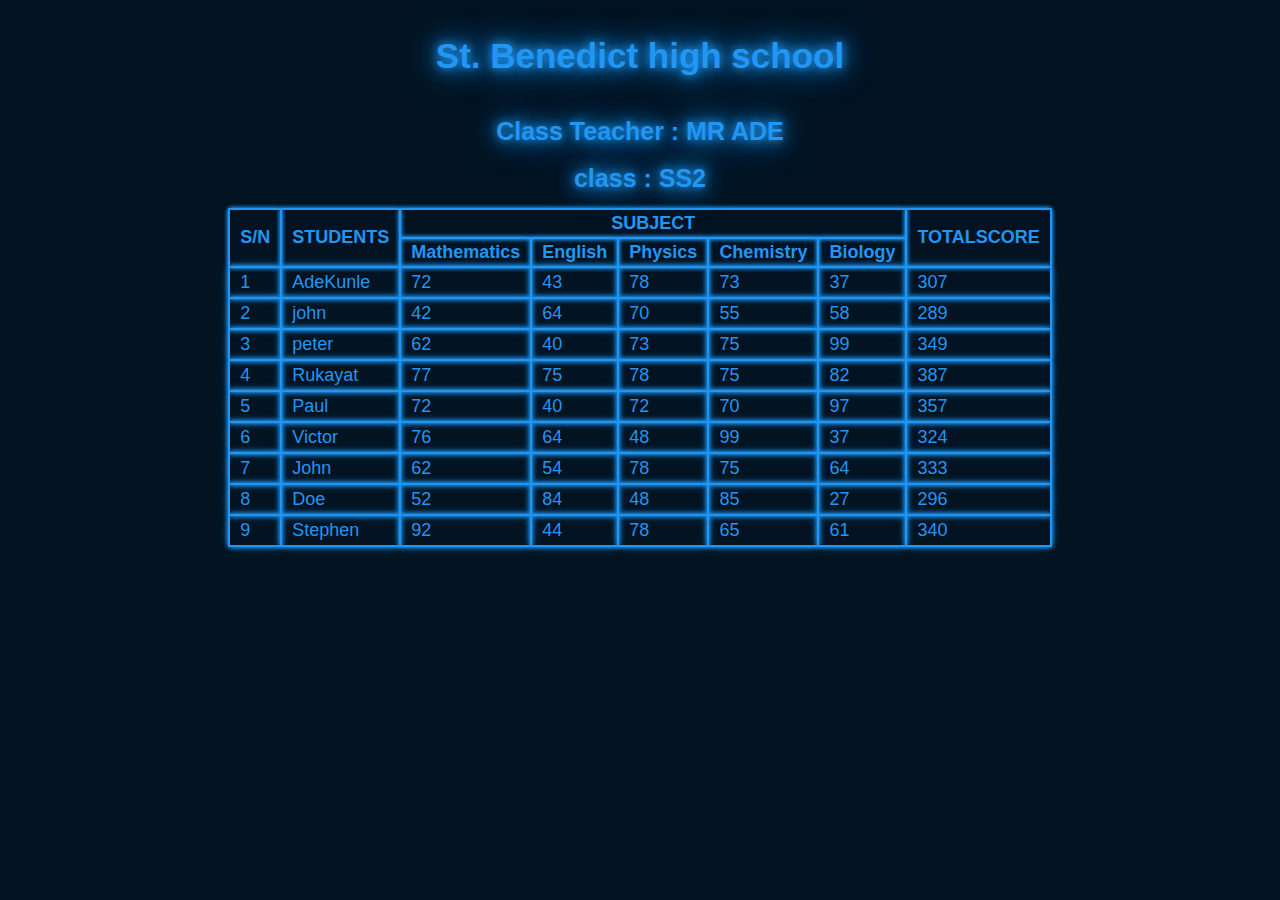
<file: Zuri 2 frontend task c/Zuri frontend task-c.html>
<!DOCTYPE html>
<html lang="en">

<head>
    <meta charset="UTF-8">
    <meta http-equiv="X-UA-Compatible" content="IE=edge">
    <meta name="viewport" content="width=device-width, initial-scale=1.0">
    <link rel="stylesheet" href="Zuri frontend task-c.css">
</head>

<body>
    <section class="main">
        <div class="container">
            <h1>St. Benedict high school</h1>
            <h2>Class Teacher : MR ADE</h2>
            <h2>class : SS2</h2>

            <table>
                <tr class="row">
                    <th id="class-table-requirements" rowspan="2">S/N</th>
                    <th id="class-table-requirements" rowspan="2">STUDENTS</th>
                    <th id="class-table-requirements" colspan="5">SUBJECT</th>
                    <th id="class-table-requirements" colspan="2" rowspan="2">TOTALSCORE</th>
                </tr>
                <tr class="row">
                    <th id="class-table-requirements">Mathematics</th>
                    <th id="class-table-requirements">English</th>
                    <th id="class-table-requirements">Physics</th>
                    <th id="class-table-requirements">Chemistry</th>
                    <th id="class-table-requirements">Biology</th>
                </tr>
                <tr class="row">
                    <td class="class-info">1</td>
                    <td class="class-info">AdeKunle</td>
                    <td class="class-info">72</td>
                    <td class="class-info">43</td>
                    <td class="class-info">78</td>
                    <td class="class-info">73</td>
                    <td class="class-info">37</td>
                    <td class="class-info">307</td>
                </tr>
                <tr class="row">
                    <td class="class-info">2</td>
                    <td class="class-info">john</td>
                    <td class="class-info">42</td>
                    <td class="class-info">64</td>
                    <td class="class-info">70</td>
                    <td class="class-info">55</td>
                    <td class="class-info">58</td>
                    <td class="class-info">289</td>
                </tr>
                <tr class="row">
                    <td class="class-info">3</td>
                    <td class="class-info">peter</td>
                    <td class="class-info">62</td>
                    <td class="class-info">40</td>
                    <td class="class-info">73</td>
                    <td class="class-info">75</td>
                    <td class="class-info" >99</td>
                    <td class="class-info" >349</td>
                </tr>
                <tr class="row">
                    <td class="class-info" >4</td>
                    <td class="class-info" >Rukayat </td>
                    <td class="class-info" >77</td>
                    <td class="class-info" >75</td>
                    <td class="class-info" >78</td>
                    <td class="class-info" >75</td>
                    <td class="class-info" >82</td>
                    <td class="class-info" >387</td>
                </tr>
                <tr class="row">
                    <td class="class-info" >5</td>
                    <td class="class-info" >Paul</td>
                    <td class="class-info" >72</td>
                    <td class="class-info" >40</td>
                    <td class="class-info" >72</td>
                    <td class="class-info" >70</td>
                    <td class="class-info"  >97</td>
                    <td class="class-info" >357</td>
                </tr>
                <tr class="row">
                    <td class="class-info" >6</td>
                    <td class="class-info" >Victor</td>
                    <td class="class-info" >76</td>
                    <td class="class-info" >64</td>
                    <td class="class-info" >48</td>
                    <td class="class-info" >99</td>
                    <td class="class-info" >37</td>
                    <td class="class-info" >324</td>
                </tr>
                <tr class="row">
                    <td class="class-info" >7</td>
                    <td class="class-info" >John</td>
                    <td class="class-info" >62</td>
                    <td class="class-info" >54</td>
                    <td class="class-info" >78</td>
                    <td class="class-info" >75</td>
                    <td class="class-info" >64</td>
                    <td class="class-info" >333</td>
                </tr>
                <tr class="row">
                    <td class="class-info">8</td>
                    <td class="class-info">Doe</td>
                    <td class="class-info">52</td>
                    <td class="class-info">84</td>
                    <td class="class-info">48</td>
                    <td class="class-info">85</td>
                    <td class="class-info">27</td>
                    <td class="class-info">296</td>
                </tr>
                <tr class="row">
                    <td class="class-info">9</td>
                    <td class="class-info">Stephen</td>
                    <td class="class-info">92</td>
                    <td class="class-info">44</td>
                    <td class="class-info">78</td>
                    <td class="class-info">65</td>
                    <td class="class-info">61</td>
                    <td class="class-info">340</td>
                </tr>

            </table>
        </div>
    </section>
</body>

</html>
</file>
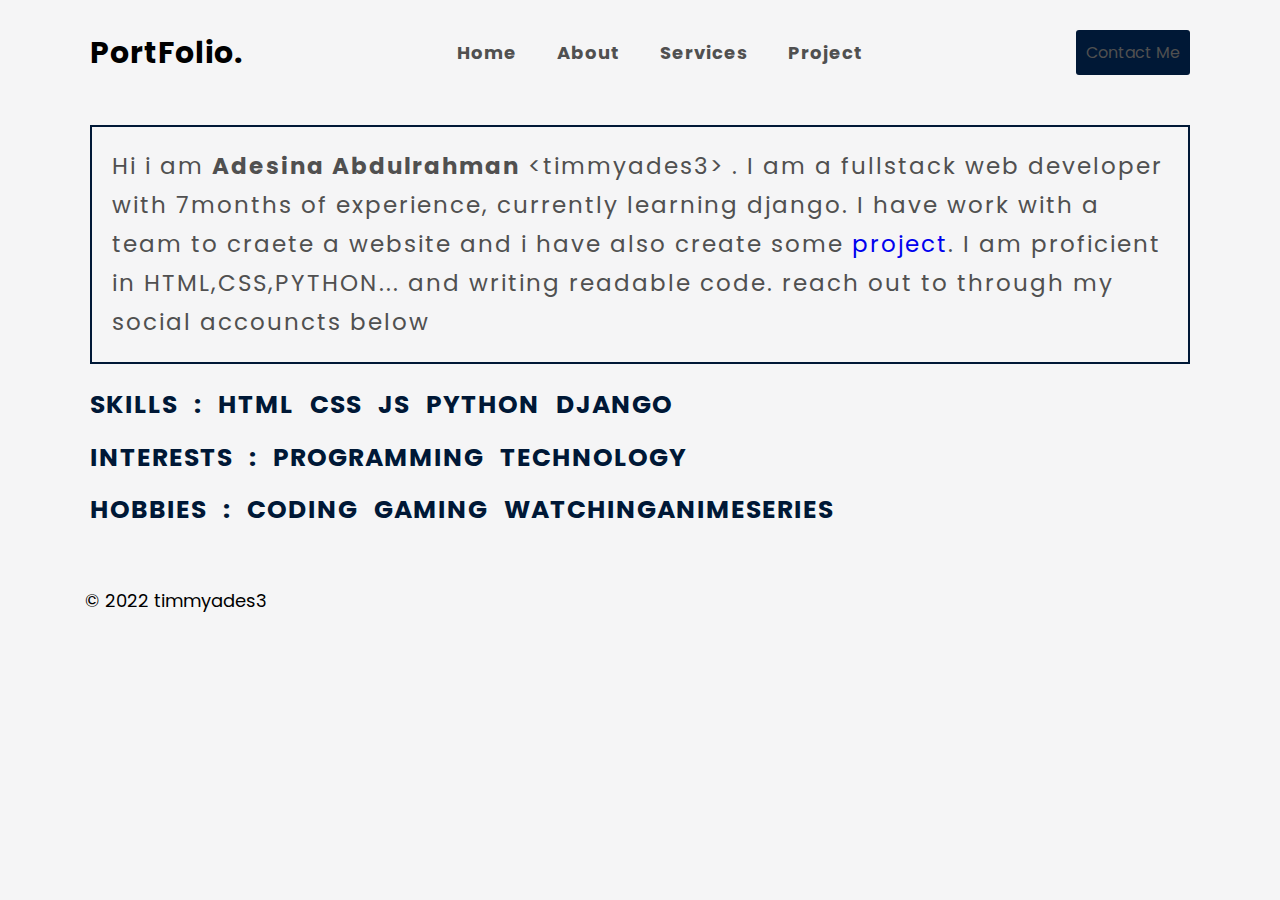
<file: zuri 3 frontend task c/about.html>
<!DOCTYPE html>
<html lang="en">

<head>
  <meta charset="UTF-8">
  <meta http-equiv="X-UA-Compatible" content="IE=edge">
  <meta name="viewport" content="width=device-width, initial-scale=1.0">
  <title>Portfolio</title>

  <link rel="preconnect" href="https://fonts.googleapis.com">
  <link rel="preconnect" href="https://fonts.gstatic.com" crossorigin>
  <link href="https://fonts.googleapis.com/css2?family=Poppins:wght@300;700&display=swap" rel="stylesheet">

  <link rel="stylesheet" href="https://cdnjs.cloudflare.com/ajax/libs/font-awesome/6.2.0/css/all.min.css"
    integrity="sha512-xh6O/CkQoPOWDdYTDqeRdPCVd1SpvCA9XXcUnZS2FmJNp1coAFzvtCN9BmamE+4aHK8yyUHUSCcJHgXloTyT2A=="
    crossorigin="anonymous" referrerpolicy="no-referrer" />
  <link rel="stylesheet" href="css/style.css">
</head>

<body>
  <!-- NAV BAR -->
  <header>
    <div class="container navbar">
      <div class="logo">
        PortFolio.
      </div>
      <div class="nav">
        <nav>
      
          <input type="checkbox" id="check">
          <label for="check">
            <i class="fas fa-bars" id="btn"></i>
            <i class="fas fa-times" id="cancel"></i>
          </label>
      
          <ul>
            <li><a href="index.html">Home</a></li>
            <li><a href="about.html">About</a></li>
            <li><a href="services.html">Services</a></li>
            <li><a href="project.html">Project</a></li>
          </ul>
        </nav>
      </div>

      <div>
        <button class="contact-me-button"><a class="contact-me-link" href="contactme.html">Contact Me</a></button>
      </div>

    </div>
  </header>
  <!-- SHOWCASE -->
  <main>
    <div class="container about">
      <div>
        <p class="my-info">
         Hi i am <strong>Adesina Abdulrahman</strong>  &lt;timmyades3&gt; . I am a fullstack web developer with 7months of experience, currently learning django. I have work with a team to craete a website and i have also create some <a href="project.html">project</a>. I am proficient in HTML,CSS,PYTHON... and writing readable code. reach out to through my social accouncts below           </p>
        <h3 class="my-skills">
          SKILLS : HTML CSS JS PYTHON DJANGO
        </h3>
        <h3 class="my-interests">
         INTERESTS : PROGRAMMING TECHNOLOGY
        </h3>
        <h3 class="my-hobbies">
          HOBBIES : CODING GAMING WATCHINGANIMESERIES 
        </h3>
      </div>
    </div>
    <div class="social-icons about">
      <div class="icon">
     <a href="https://www.linkedin.com/in/oluwatimileyin-a-68042623a" target="_blank" rel="noopener noreferrer"><i style="color: rgb(0, 24, 54);" class=" fab fa-linkedin fa-2x" aria-hidden="true"></i></a>
   </div>
   <div class="icon">
    <a href="https://wa.me/qr/L6EYEOUCKDNOM1" target="_blank" rel="noopener noreferrer"> <i style="color: rgb(0, 24, 54);"  class="fab fa-whatsapp fa-2x" aria-hidden="true"></i></a>
   </div>
   <div class="icon">
     <a href="https://twitter.com/timmy_ades3?t=lEyUMb9uuGTsqoWi1gaRNw&s=09" target="_blank" rel="noopener noreferrer"><i style="color: rgb(0, 24, 54);" class="fab fa-twitter fa-2x"></i></i></a>
   </div>
   <div class="icon">
     <a href="#" target="_blank" rel="noopener noreferrer"><i class="fab fa-github fa-2x" style="color: rgb(0, 24, 54);" aria-hidden="true"></i></a>
   </div>
   </div>
  
  </main>
  <!-- FOOTER -->
  <footer>
    <div class="container foot about">
      <p>&#169; 2022 timmyades3</p>
    </div>
  </footer>
</body>

</html>
</file>
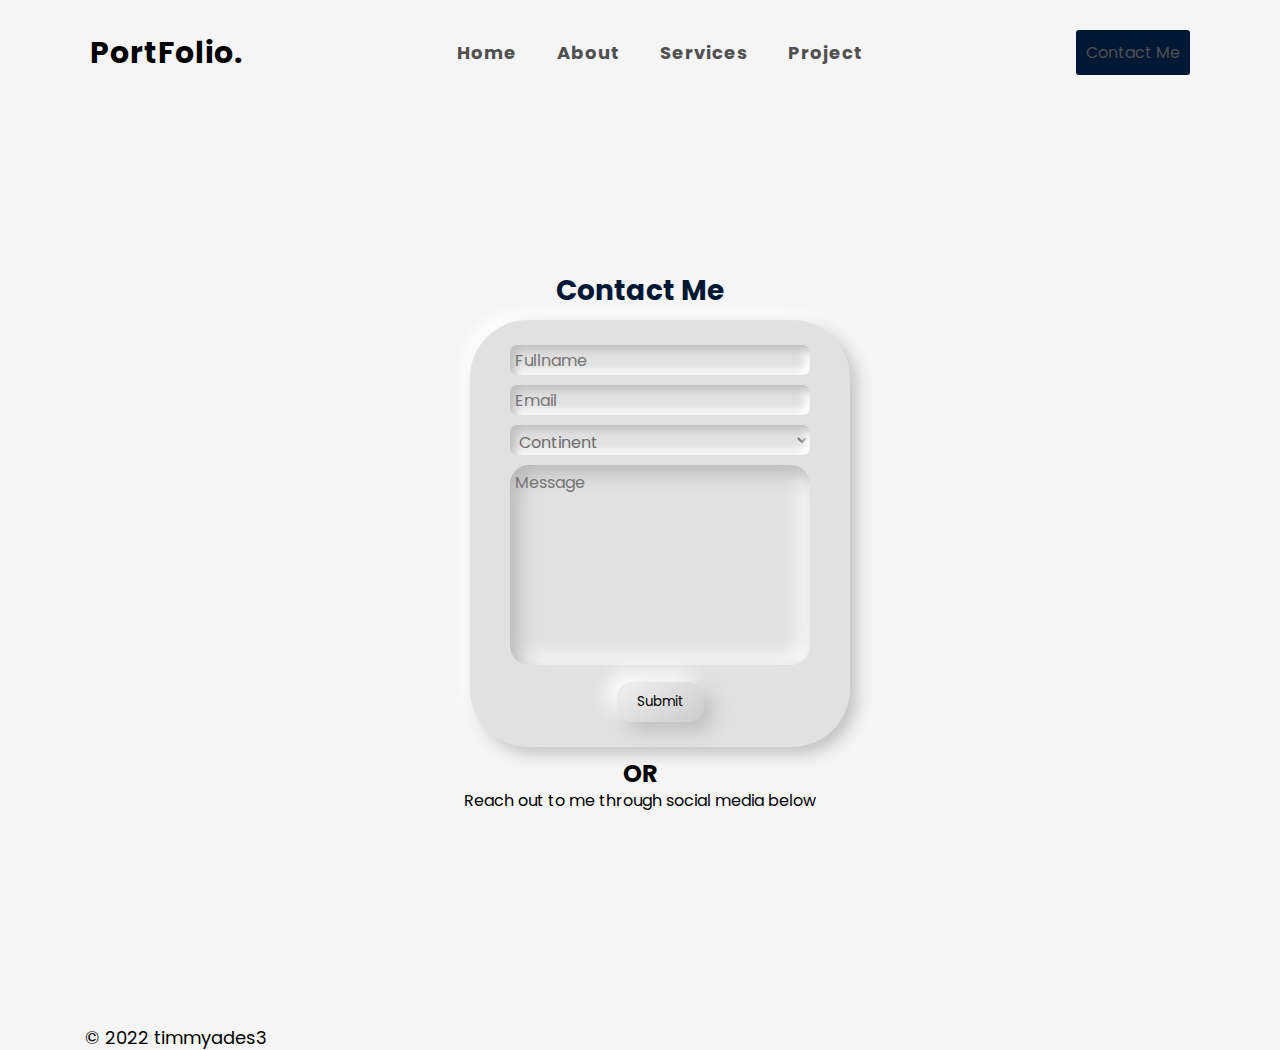
<file: zuri 3 frontend task c/contactme.html>
<!DOCTYPE html>
<html lang="en">

<head>
  <meta charset="UTF-8">
  <meta http-equiv="X-UA-Compatible" content="IE=edge">
  <meta name="viewport" content="width=device-width, initial-scale=1.0">
  <title>Contact me</title>

  <link rel="preconnect" href="https://fonts.googleapis.com">
  <link rel="preconnect" href="https://fonts.gstatic.com" crossorigin>
  <link href="https://fonts.googleapis.com/css2?family=Poppins:wght@300;700&display=swap" rel="stylesheet">

  <link rel="stylesheet" href="https://cdnjs.cloudflare.com/ajax/libs/font-awesome/6.2.0/css/all.min.css"
    integrity="sha512-xh6O/CkQoPOWDdYTDqeRdPCVd1SpvCA9XXcUnZS2FmJNp1coAFzvtCN9BmamE+4aHK8yyUHUSCcJHgXloTyT2A=="
    crossorigin="anonymous" referrerpolicy="no-referrer" />

  <link rel="stylesheet" href="css/style.css">
</head>

<body>
  <!-- NAV BAR -->
  <header>
    <div class="container navbar">
      <div class="logo">
        PortFolio.
      </div>
      <div class="nav">
        <nav>
      
          <input type="checkbox" id="check">
          <label for="check">
            <i class="fas fa-bars" id="btn"></i>
            <i class="fas fa-times" id="cancel"></i>
          </label>
      
          <ul>
            <li><a href="index.html">Home</a></li>
            <li><a href="about.html">About</a></li>
            <li><a href="services.html">Services</a></li>
            <li><a href="project.html">Project</a></li>
          </ul>
        </nav>
      </div>

      <div>
        <button class="contact-me-button"><a class="contact-me-link" href="#">Contact Me</a></button>
      </div>

    </div>
  </header>
  <!-- SHOWCASE -->
  <main>
    <div class="container contact-form">
      <div>
        <div>
          <h2 class="c-me">
            Contact Me
          </h2>
        </div>
        <div>
          <form action="https://formsubmit.co/el/xijibu" target="_blank" rel="noopener noreferrer" method="POST">
            <div class="form-info">
              <input type="text" name="" id="user-name" placeholder="Fullname" required><br>
              <input type="email" name="" id="user-email" placeholder="Email" required><br>
              <select name="continent" id="country" required>
                <option value="">Continent</option>
                <option value="">Africa</option>
                <option value="">North America</option>
                <option value="">South America</option>
                <option value="">Asia</option>
                <option value="">Europe</option>
                <option value="">Antarctica</option>
                <option value="">Australia</option>
              </select><br>
              <textarea name="message" id="message" placeholder="Message" cols="30" rows="10"></textarea><br>
              <button type="submit" id="submit">Submit</button>
            </div>
          </form>
        </div>
        <div class="option">
          <h2 class="or">OR</h2>
          <P class="option-info">Reach out to me through social media below</P>
          <div class="social-icons">
            <div class="icon">
              <a
                  href="https://www.linkedin.com/in/oluwatimileyin-a-68042623a" target="_blank"
                  rel="noopener noreferrer"><i class=" fab fa-linkedin fa-2x" aria-hidden="true" style="color: rgb(0, 24, 54);"
                  ></i></a>
            </div>
            <div class="icon">
              <a href="https://wa.me/qr/L6EYEOUCKDNOM1"
                  target="_blank" rel="noopener noreferrer"><i class="fab fa-whatsapp fa-2x" aria-hidden="true" style="color: rgb(0, 24, 54);"></i></a>
            </div>
            <div class="icon">
              <a href="https://twitter.com/timmy_ades3?t=lEyUMb9uuGTsqoWi1gaRNw&s=09"
                  target="_blank" rel="noopener noreferrer"><i class="fab fa-twitter fa-2x" style="color: rgb(0, 24, 54);"></i></a>
            </div>
            <div class="icon">
              <a href="#" target="_blank"
                  rel="noopener noreferrer"><i class="fab fa-github fa-2x" aria-hidden="true" style="color: rgb(0, 24, 54);"></i></a>
            </div>
          </div>

        </div>
      </div>
    </div>
  </main>
  <footer>
    <div class="container foot contact">
      <p>&#169; 2022 timmyades3</p>
    </div>
  </footer>
</body>

</html>
</file>
<file: Zuri 2 frontend task c/Zuri frontend task-c.css>
* {
    padding: o;
    margin: 0;
    box-sizing: border-box;
    line-height: 1.5;
}

body {
    font-family: sans-serif;
    background-color: #031321;
}

.main {
    display: flex;
    align-items: center;
    justify-content: center;
    text-align: center;
}

h1{
    margin: 30px 0px;
    font-size: 35px;
    color:#2196f3;
    text-shadow: 0px 0px 10px #2196f3,
                 0px 0px 20px #2196f3,
                 0px 0px 40px #2196f3;
}

h2{
    margin: 10px 0px;
    font-size: 25px;
    color: #2196f3;
    text-shadow: 0px 0px 10px #2196f3,
                 0px 0px 20px #2196f3,
                 0px 0px 40px #2196f3;
}

table {
    padding: 5px;
    border-spacing: 0px;
    padding: 0px;
    font-size: 18px;
    color: #2196f3;
    border: 1px solid #2196f3;
}

.row {
    border: 1px solid;
}

#class-table-requirements{
    border: 1px solid #2196f3;
    font-size: 18px;
    padding:0px 10px;
    border-spacing: 0px;
    box-shadow: 0 0 5px #2196f3, 0 0 5px #2196f3, 0 0 5px #2196f3 ;
}

#class-table-requirements:hover{
    color: #255784;
    background: #2196f3;
    box-shadow: 0 0 20px #2196f3, 0 0 40px #2196f3, 0 0 20px #2196f3 ;
}

.class-info{
    border: 1px solid #2196f3;
    text-align: left;
    padding-left: 10px;
    box-shadow: 0 0 5px #2196f3, 0 0 5px #2196f3, 0 0 8px #2196f3 ;
}

.class-info:hover{
    color: #255784;
    background: #2196f3;
    box-shadow: 0 0 15px #2196f3, 0 0 40px #2196f3, 0 0 15px #2196f3 ;
}
</file>
<file: zuri 3 frontend task c/css/style.css>
* {
    margin: 0;
    padding: 0;
    box-sizing: border-box;
    font-family: poppins, sans-serif;
}

body {
    line-height: 1.4;
    background-color: rgb(245, 245, 246);
}

/* HEADER */
.container {
    margin: 0px 60px 0px 60px;
}

.container.navbar {
    display: flex;
    justify-content: space-between;
    align-items: center;
    padding: 30px;
}

.logo {
    font-size: 30px;
    letter-spacing: 1px;
    font-weight: bold;
}

nav ul {
    display: flex;
    justify-content: space-between;
    align-items: center;
}

li {
    list-style-type: none;
    margin: 0px 20px 0px 20px;
}

a {
    text-decoration: none;
}

li a {
    font-size: 18px;
    font-weight: bold;
    letter-spacing: 1px;
    color: rgb(80, 80, 80);
    position: relative;
}

li a::after {
    content: '';
    width: 0%;
    height: 2px;
    background: #232526;
    /* fallback for old browsers */
    background: -webkit-linear-gradient(to right, rgb(0, 24, 54), #444546);
    /* Chrome 10-25, Safari 5.1-6 */
    background: linear-gradient(to right, rgb(0, 24, 54), #3e3f3f);
    /* W3C, IE 10+/ Edge, Firefox 16+, Chrome 26+, Opera 12+, Safari 7+ */
    position: absolute;
    bottom: -5%;
    left: 50%;
    border-radius: 10px;
    transition: all 500ms ease;
}

li a:hover::after {
    left: 0%;
    width: 100%;
}

li a:focus {
    border-bottom: 2px solid rgb(0, 24, 54);
}

.contact-me-button {
    padding: 10px;
    border-radius: 3px;
    border: none;
    background-color: rgb(0, 24, 54);
}

.contact-me-link {
    color: rgb(80, 80, 80);
    font-size: 16px;
}

label #btn,
label #cancel {
    color: black;
    font-size: 30px;
    float: right;
    line-height: 40px;
    margin-right: 40px;
    cursor: pointer;
    display: none;
}

#check {
    display: none;
}

label #cancel {
    display: none;
    position: fixed;
    z-index: 100;
    top: 10px;
    left: 15px;
}


/* MAIN */

.container.showcase {
    display: grid;
    grid-template-columns: 1fr 3fr 2fr;
    column-gap: 0px;
    margin-top: 120px;

}

.first-div {
    text-align: center;
    padding: 52px 10px 0px 10px;
    line-height: 2.5;
    animation: slideinfromleft 1s ease-in;
}

.i {
    margin: 4px 2px 4px 2px;
}


.greetings {
    font-size: 28px;
    color: rgb(0, 24, 54);
    letter-spacing: 1px;
    position: relative;
    padding-bottom: 4px;
}

.greetings::after {
    content: "___________________________________";
    letter-spacing: -8px;
    position: absolute;
    top: -8px;
    font-size: 25px;

}

.name {
    font-size: 30px;
    letter-spacing: 1px;
    padding-bottom: 4px;
}

.code-name {
    font-size: 15.3px;
    letter-spacing: 1px;
    padding-bottom: 4px;
}

.stack {
    font-weight: bold;
    font-size: 20px;
    color: rgb(0, 24, 54);
    padding-bottom: 4px;
}

.info {
    padding: 0px 40px 6px 0px;
    letter-spacing: 1px;
}

.country {
    color: rgb(80, 80, 80);
    padding-bottom: 4px;
    font: 15px;
    font-weight: 300;
}

.r-more {
    padding: 6px;
    background-color: rgb(0, 24, 54);
    border: none;
    border-radius: 3px;
    margin: 5px 5px 5px 0px;
}

.r-more-link {
    color: rgb(80, 80, 80);
}

.r-more:hover {
    background-color: rgb(10, 38, 71);
}

.h-me {
    padding: 4px 8px 4px 8px;
    border: 2px solid rgb(0, 24, 54);
    background-color: white;
    margin: 5px 5px 5px 5px;
    border-radius: 3px;
}

.h-me:hover {
    border: 2px solid rgb(80, 80, 80);
}

.h-me-link {
    color: rgb(80, 80, 80);
}

.h-me-link:hover {
    color: rgb(0, 24, 54);
}

.second-div{
    animation: slideinfrombottom 1.5s ease-in;
}

.third-div {
    text-align: right;
    animation: slideinfromright 2s ease-in;
}

.pic-div {
    width: 250px;
    position: relative;
    margin-left: 50px;
}

.my-pic {
    width: 250px;
    z-index: 0;
}

.pic-div::before {
    content: "";
    background-color: rgb(0, 24, 54);
    position: absolute;
    font-size: 20px;
    width: 250px;
    height: 247px;
    top: -60px;
    bottom: 60px;
    left: -60px;
    right: 60px;
    z-index: -1;
}

.pic-div::after {
    content: "";
    background-color: rgb(0, 24, 54);
    position: absolute;
    font-size: 20px;
    width: 250px;
    height: 247px;
    top: 60px;
    bottom: -60px;
    left: 60px;
    right: -60px;
    z-index: -1;
}

.html-logo,
.css-logo,
.python-logo,
.js-logo {
    width: 40px;

}

.html-logo {
    position: absolute;
    top: -60px;
    right: 0px;
    width: 50px;
}

.css-logo {
    position: absolute;
    top: -10px;
    right: -50px;
}

.python-logo {
    width: 50px;
    left: 0px;
    bottom: -60px;
    position: absolute;
}

.js-logo {
    width: 50px;
    left: -60px;
    bottom: 0px;
    position: absolute;
}

.container.foot {
    margin: 115px 0px 0px 85px;
    font-size: 18px;
}

/* CONTACT ME PAGE */

.container.contact-form {
    display: flex;
    justify-content: center;
    align-items: center;
    min-height: 100vh;

}

.c-me {
    color: rgb(0, 24, 54);
    text-align: center;
    font-size: 28px;
}

.form-info {
    text-align: center;
    background-color: white;
    padding: 20px 30px 20px 30px;
    margin: 10px;
    margin-left: 50px;
    width: 380px;
    border-radius: 58px;
    background: #e1e1e1;
    box-shadow: 7px 7px 16px #c2c2c2,
        -7px -7px 16px #ffffff;
}

input {
    color: #6c6c6c;
    font-size: 16px;
    width: 300px;
    height: 30px;
    padding: 5px;
    margin: 5px;
    border: none;
    border-radius: 7px;
    background: #e1e1e1;
    box-shadow: inset 5px 5px 9px #bfbfbf,
        inset -5px -5px 9px #ffffff;
}

input,
select,
textarea:focus {
    outline: none;
}

select {
    color: #6c6c6c;
    font-size: 16px;
    width: 300px;
    height: 30px;
    margin: 5px;
    padding: 5px 15px 5px 5px;
    border: none;
    border-radius: 7px;
    background: #e1e1e1;
    box-shadow: inset 5px 5px 9px #bfbfbf,
        inset -5px -5px 9px #ffffff;
}

textarea {
    font-size: 16px;
    color: #6c6c6c;
    resize: none;
    width: 300px;
    height: 200px;
    margin: 5px;
    padding: 5px;
    border: none;
    border-radius: 19px;
    background: #e1e1e1;
    box-shadow: inset 8px 8px 19px #b6b6b6,
        inset -8px -8px 19px #ffffff;
}

#submit {
    margin: 5px;
    padding: 10px 20px;
    border: none;
    border-radius: 16px;
    background: linear-gradient(145deg, #f1f1f1, #cbcbcb);
    box-shadow: 9px 9px 18px #bfbfbf,
        -9px -9px 18px #ffffff;
}

.or,
.option-info,
.social-icons {
    text-align: center;
}

.social-icons {
    margin-left: 70px;
}

.fa{
    color: rgb(0, 24, 54);
}

.icon {
    text-align: center;
    display: inline-block;
    margin: 20px 70px 0px 00px;
    
}

.container.foot.contact {
    margin-top: 20px;

}

/* PROJECT */
.container.project {
    display: grid;
    grid-template-columns: 1fr 1fr;
    row-gap: 60px;
    place-items: center;
    margin-top: 50px;
}

.project-img {
    width: 400px;
    border-radius: 30px;
}

.project-card.three {
    grid-row: span 2;
}


.project-card {
    width: 450px;
    padding: 20px 10px 10px 10px;
    text-align: center;
    background-color: white;
    position: relative;
    border-radius: 45px;
    background: #e1e1e1;
    box-shadow: inset 15px 15px 30px #b6b6b6,
        inset -15px -15px 30px #ffffff;

}

.project-card::before {
    content: "";
    position: absolute;
    top: -10px;
    left: -10px;
    right: -10px;
    bottom: -10px;
    background-color: transparent;
    z-index: -1;
    border-radius: 45px;
    background: linear-gradient(145deg, #f1f1f1, #cbcbcb);
    box-shadow: 13px 13px 26px #bbbbbb,
        -13px -13px 26px #ffffff;
}

.project-card.one{
    animation: slideinfromleft 1s ease-in;
}
.project-card.two{
    animation: slideinfromright 1.5s ease-in;
}
.project-card.three{
    animation: slideinfromleft 2s ease-in;
}
.project-card.four{
    animation: slideinfromright 2.5s ease-in;
}
.project-card.five{
    animation: slideinfromright 3s ease-in;
}


figcaption {
    font-weight: bold;
    font-size: 25px;
    color: rgb(80, 80, 80);
    letter-spacing: 1px;

}

.l-used {
    color: rgb(80, 80, 80);
    font-size: 18px;
    letter-spacing: px;
}

.short-info {
    font-size: 18px;
    letter-spacing: 2px;
    color: rgb(80, 80, 80);
}

.container.foot.project {
    margin-left: -140px;
}

/* ABOUT ME*/
.my-info {
    margin: 20px 30px 20px 30px;
    padding: 20px;
    font-size: 23px;
    border: 2px solid rgb(0, 24, 54);
    letter-spacing: 2px;
    line-height: 1.7;
    color: rgb(80, 80, 80);
}

.my-skills,
.my-interests,
.my-hobbies {
    margin: 10px 30px 10px 30px;
    color: rgb(0, 24, 54);
    line-height: 1.7;
    font-size: 25px;
    letter-spacing: 1px;
    word-spacing: 10px;
}

.social-icon.about {
    margin: 0px;
    padding: 0px;
}

.container.foot.about {
    margin-top: 20px;
}


/* SERVICES */
.container.services {
    display: grid;
    place-items: center;
    grid-template-columns: 1fr;
    row-gap: 60px;
}

/* Animations */
@keyframes slideinfromleft {
    0%{
      transform: translateX(-100%);
    }
  
    100%{
      transform: translateX(0%);
    }
  }  
  @keyframes slideinfromright {
    0%{
      transform: translateX(100%);
    }
  
    100%{
      transform: translateX(0%);
    }
  }
  
  @keyframes slideinfromtop {
    0%{
      transform: translatey(-100%);
    }
  
    100%{
      transform: translateX(0%);
    }
  }  
  @keyframes slideinfrombottom {
    0%{
      transform: translatey(100%);
    }
  
    100%{
      transform: translateX(0%);
    }
  }
  

/* MEDIA QUERIES */
/* MOBILE */
@media(max-width:1132px) {
    .greetings::after {
        font-size: 22.5px;
        top: -5px;
    }
}

@media(max-width:1072px) {
    .container.project {
        grid-template-columns: 1fr;
    }

    .container.showcase {
        grid-template-columns: 0.8fr 3fr 2fr;
    }
}

@media(max-width:1020px) {
    .container.showcase {
        grid-template-columns: 1fr 2fr;
        place-items: center;
        margin-top: 50px;
    }

    .first-div {
        margin-right: -80px;
        padding-bottom: 50px;
    }

    .thrid-div {
        margin: 0px 0px 0px 0px;

    }

    .second-div {
        order: 1;
        margin: 80px 0px 0px 0px;
        width: 600px;
        grid-column: span 3;
    }

    .fa-3x {
        padding: 15px 0px 0px 0px;
    }
}

@media(max-width:885px) {
    .logo {
        font-size: 26px;
        letter-spacing: 0px;
    }

    .container {
        margin: 0px 30px 0px 30px;
    }

    li {
        margin: 0px 12px 0px 12px;
    }
}

@media(max-width:768px) {
    label #btn {
        display: block;
        position: absolute;
        z-index: 100;
        top: 33px;
        left: 160px;
    }

    ul {
        display: list-item;
        position: fixed;
        width: 60%;
        height: 100vh;
        background-color: #34495e;
        top: 0px;
        left: -500px;
        text-align: center;
        transition: all .5s;
        z-index: 50;
        margin-left: -0px;
    }


    .nav-bar ul {
        display: block;
    }

    nav ul {
        display: block;
    }

    nav ul li {
        display: block;
        margin: 50px 0;
        line-height: 30px;


    }

    nav ul li a {
        font-size: large;
        color: rgb(0, 24, 54);
    }

    #check:checked~ul {
        left: 0;
    }

    #check:checked~label #btn {
        display: none;
    }

    #check:checked~label #cancel {
        display: block;
        transition: 1s;
    }

    .container {
        margin: 0px 30px 0px 3px;
    }

    .logo {
        font-size: 25px;
        letter-spacing: 0px;
    }

    .container.navbar{
        padding-right: 15px;
        margin-right: 15px;

    }
}

@media(max-width:569px) {
    .my-info {
        font-size: 20px;
    }
}

@media(max-width:510px) {
    .my-info {
        font-size: 19px;
    }
}

@media(max-width:700px) {
    .third-div {
        margin-left: -50px;
    }

    .first-div {
        margin-left: -50px;
    }

    .second-div {
        width: 428px;
    }
}

@media(max-width:533px) {
    .container.showcase{
        margin-top: 110px;
    }
    .first-div{
        padding-right: 80px;
    }
    
    .third-div {
        margin-left: -70px;
    }

    .container.contact-form{
        margin-top: 0px;
    }
    
}
</file>
